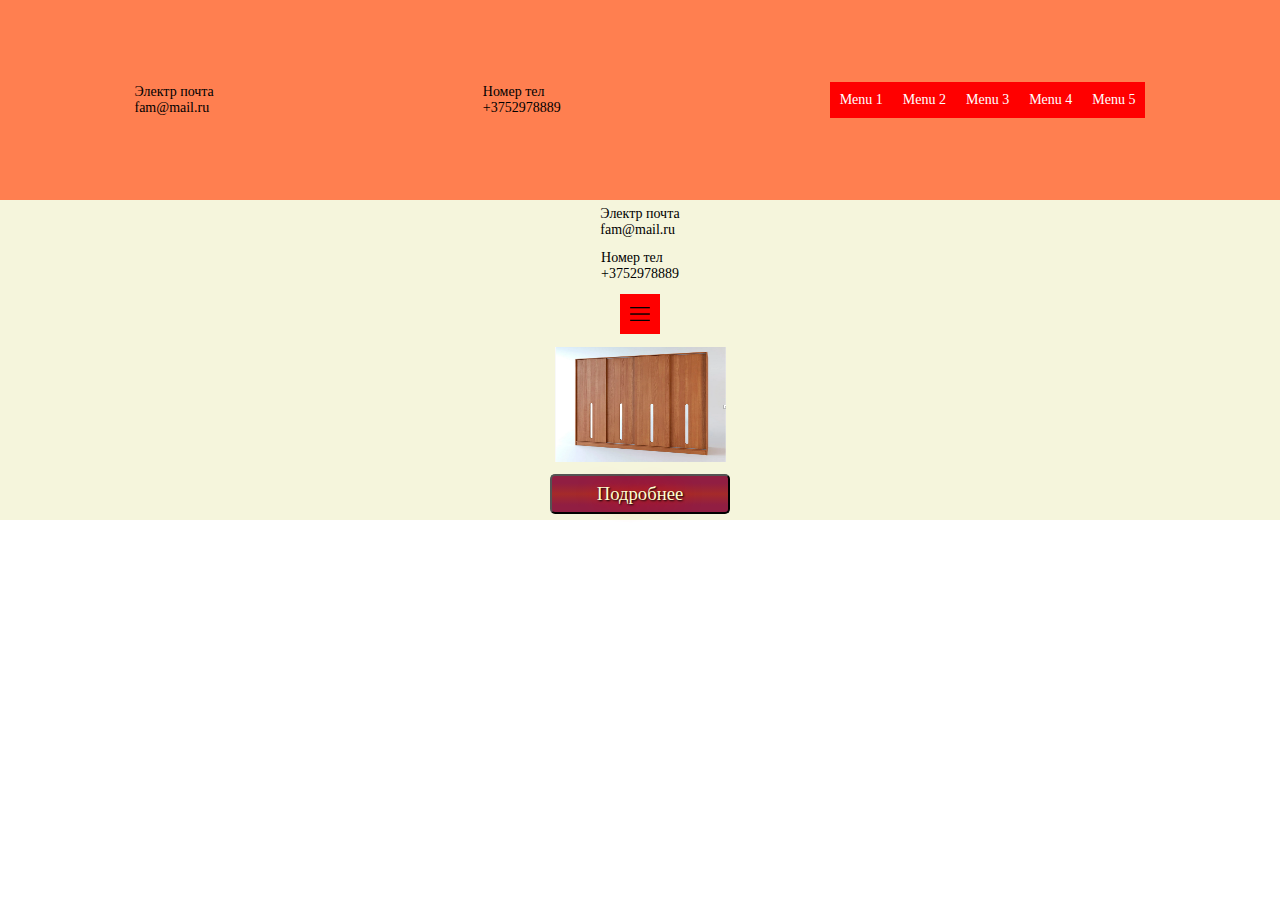
<file: index.html>
<html> 
 <head>  
  <title>Заголовок страницы</title> 
  <link rel='StyleSheet' type='text/css' href='css/main1.css' /> 
 </head> 
 <body> 
  <div class='all'> 
      <div class="blo1">Электр почта<br>fam@mail.ru</div>
      <div class="blo2">Номер тел<br>+3752978889</div>
      <div class="blo3">
				<ul class="menu">
			<li><a href=#>Menu 1</a>
				<ul class="submenu">
					<li><a href=#>Sudmenu 1</a></li>
					<li><a href=#>Sudmenu 1</a></li>
					<li><a href=#>Sudmenu 1</a></li>
				</ul>
			</li>
			<li><a href=#>Menu 2</a>
				<ul class="submenu">
					<li><a href=#>Sudmenu 2</a></li>
					<li><a href=#>Sudmenu 2</a></li>
					<li><a href=#>Sudmenu 2</a></li>
				</ul>
			</li>
			<li><a href=#>Menu 3</a>
				<ul class="submenu">
					<li><a href=#>Sudmenu 3</a></li>
					<li><a href=#>Sudmenu 3</a></li>
					<li><a href=#>Sudmenu 3</a></li>
				</ul>
			</li>
			<li><a href=#>Menu 4</a>
				<ul class="submenu">
					<li><a href=#>Sudmenu 4</a></li>
					<li><a href=#>Sudmenu 4</a></li>
					<li><a href=#>Sudmenu 4</a></li>
				</ul>
			</li>
			<li><a href=#>Menu 5</a>
				<ul class="submenu">
					<li><a href=#>Sudmenu 5</a></li>
					<li><a href=#>Sudmenu 5</a></li>
					<li><a href=#>Sudmenu 5</a></li>
				</ul>
			</li>
		</ul>
	  
	  
	  </div>
  </div> 
  <div class='all1'> 
    <div class="blo3">Электр почта<br>fam@mail.ru</div>
    <div class="blo4">Номер тел<br>+3752978889</div>
    <div class="blo5">
	<ul class="menu">
			<li><a href=#><img src="img/menu.png"  title="Открыть меню" alt="Открыть меню" width="20" height="20"/> </a>
				<ul class="submenu">
					<li><a href=#>Подменю1</a></li><!--<p><a class="cl" href="index.html"><img src="img/close.png"  title="Закрыть меню" alt="Закрыть меню" width="20" height="20" align="middle"/></a></p> -->
					<li><a href=#>Подменю2</a></li>
					<li><a href=#>Подменю3</a></li>
					<li><a href=#>Подменю4</a></li>
					<li><a href=#>Подменю5</a></li>
				</ul>
			</li>
	</div>
	<div><a class="photo" href="podrobnee.html"><img title="Шкаф главный вид"  src="img/main.png"  alt="Шкаф главный вид" width="171" height="115"> </a></div>
	<div><button onclick="location.href='podrobnee.html'" class="but">Подробнее</button></div>
</div> 

 </body> 
</html>
</file>
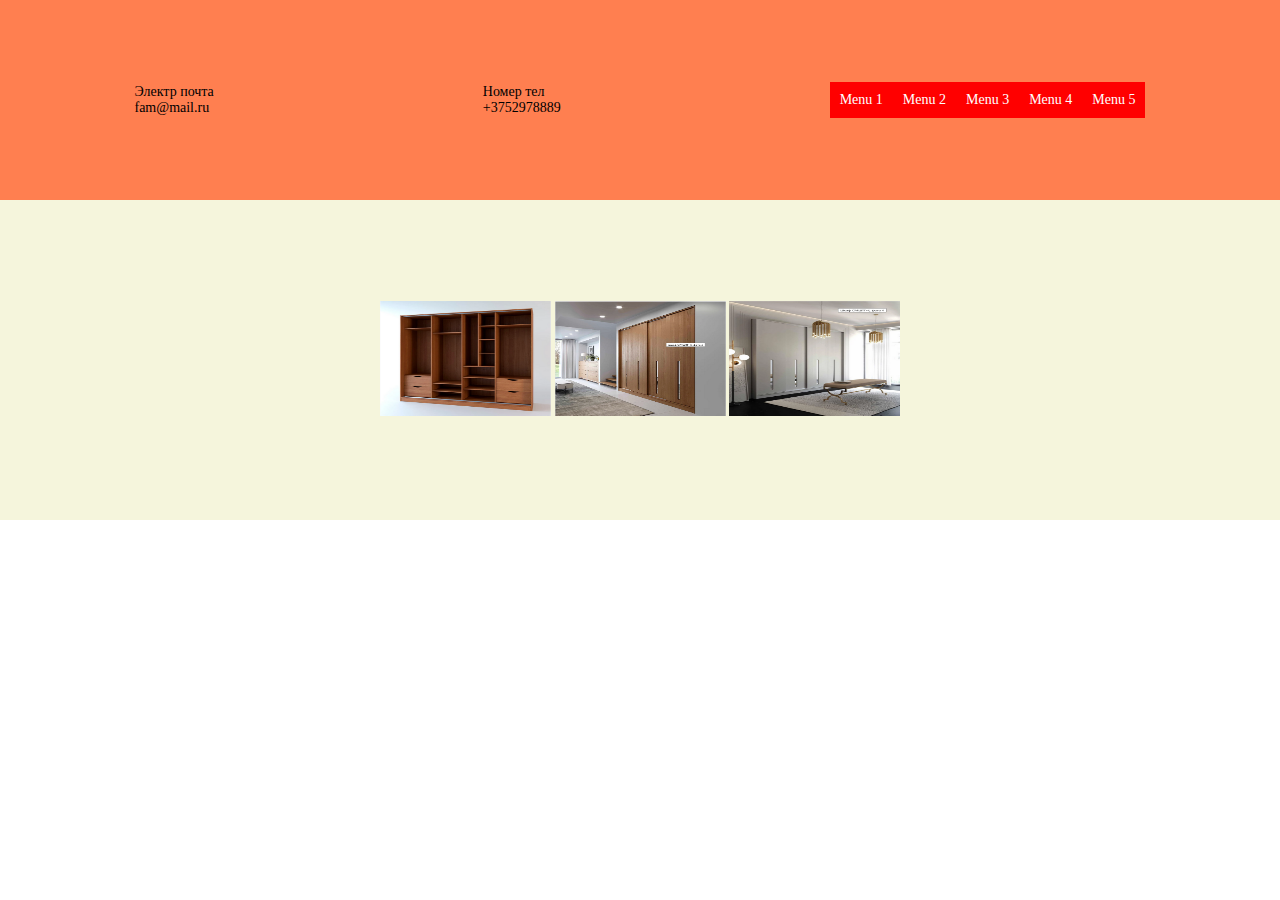
<file: podrobnee.html>
<html> 
 <head>  
  <title>Заголовок страницы</title> 
  <link rel='StyleSheet' type='text/css' href='css/main1.css' /> 
 </head> 
 <body> 
  <div class='all'> 
      <div class="blo1">Электр почта<br>fam@mail.ru</div>
      <div class="blo2">Номер тел<br>+3752978889</div>
      <div class="blo3">
				<ul class="menu">
			<li><a href=#>Menu 1</a>
				<ul class="submenu">
					<li><a href=#>Sudmenu 1</a></li>
					<li><a href=#>Sudmenu 1</a></li>
					<li><a href=#>Sudmenu 1</a></li>
				</ul>
			</li>
			<li><a href=#>Menu 2</a>
				<ul class="submenu">
					<li><a href=#>Sudmenu 2</a></li>
					<li><a href=#>Sudmenu 2</a></li>
					<li><a href=#>Sudmenu 2</a></li>
				</ul>
			</li>
			<li><a href=#>Menu 3</a>
				<ul class="submenu">
					<li><a href=#>Sudmenu 3</a></li>
					<li><a href=#>Sudmenu 3</a></li>
					<li><a href=#>Sudmenu 3</a></li>
				</ul>
			</li>
			<li><a href=#>Menu 4</a>
				<ul class="submenu">
					<li><a href=#>Sudmenu 4</a></li>
					<li><a href=#>Sudmenu 4</a></li>
					<li><a href=#>Sudmenu 4</a></li>
				</ul>
			</li>
			<li><a href=#>Menu 5</a>
				<ul class="submenu">
					<li><a href=#>Sudmenu 5</a></li>
					<li><a href=#>Sudmenu 5</a></li>
					<li><a href=#>Sudmenu 5</a></li>
				</ul>
			</li>
		</ul>
	  
	  
	  </div>
  </div> 
  <!-- <div class='all1'>  -->
    <!-- <div class="blo3">Электр почта<br>fam@mail.ru</div> -->
    <!-- <div class="blo4">Номер тел<br>+3752978889</div> -->
    <!-- <div class="blo5"> -->
	<!-- <ul class="menu"> -->
			<!-- <li><a href=#><img src="img/menu.png"  title="Открыть меню" alt="Открыть меню" width="20" height="20"/> </a> -->
				<!-- <ul class="submenu"> -->
					<!-- <li><a href=#>Подменю1</a></li> -->
					<!-- <li><a href=#>Подменю2</a></li> -->
					<!-- <li><a href=#>Подменю3</a></li> -->
					<!-- <li><a href=#>Подменю4</a></li> -->
					<!-- <li><a href=#>Подменю5</a></li> -->
				<!-- </ul> -->
			<!-- </li> -->
	<!-- </div> -->
	<!-- <div><button class="but">Подробнее</button></div> -->
<!-- </div>  -->
	<div class='all1'>
		<div>
			<img title="Шкаф "  src="img/2.png"  alt="Шкаф" width="171" height="115">
			<img title="Шкаф "  src="img/3.png"  alt="Шкаф" width="171" height="115">
			<img title="Шкаф "  src="img/4.png"  alt="Шкаф" width="171" height="115">
		</div>
	</div>
 </body> 
</html>
</file>
<file: css/main1.css>
* {
     margin: 0;
}
.all {
    height: 200px;
    background-color: coral;
    display: flex;
    flex-direction: row;  /* свойство для компьютерной версии */
    justify-content: space-around;
    align-items: center;
}
.all1 {
    height: 320px;
    background-color: beige;
    display: flex;
    flex-direction: column;  /* свойство для адаптации под моб */
    justify-content: space-around;
    align-items: center;
}
/* Это стили для выпадающего меню */
body {
    font: 14px 'Verdana';
    margin: 0;
    padding: 0;
}
ul {
    display: block;
    margin: 0;
    padding: 0;
    list-style: none;
}
ul:after {
    display: block;
    content: ' ';
    clear: both;
    float: none;
}
ul.menu > li {
    float: left;
    position: relative;
}
ul.menu > li > a {
    display: block;
    padding: 10px;
    color: white;
    background-color: red;
    text-decoration: none;
}

.cl{
    display: block;
	float: right;
    padding: 7px;
    color: white;
    background-color: red;
    text-decoration: none;
	margin: -30px;
}


ul.menu > li > a:hover {
    background-color: DarkSalmon;
}
ul.submenu {
    display: none;
    position: absolute;
    width: 150px;
    top: 37px;
    left: 0;
    background-color: white;
    border: 1px solid coral;
}
ul.submenu > li {
    display: block;
}
ul.submenu > li > a {
    display: block;
    padding: 10px;
    color: white;
    background-color: red;
    text-decoration: none;
}
ul.submenu > li > a:hover {
    text-decoration: underline;
	background-color: DarkSalmon;
}

/* Это позволит показывать подменю при наведении. */
ul.menu > li:hover > ul.submenu {
    display: block;
}

.but {
	background: linear-gradient(to top, #911E42 20%, #A52A2A 50%, #911E42 80%); 
    font-family: 'Playfair Display', serif;
    color: #FFFDD0;  
	width: 180px;
    height: 40px;
    font-size: 14pt; 
    border-radius: 5px; 
    text-shadow: 1px 1px 2px black, 0 0 1em red;
    cursor: pointer;
}

/* .blo1 {
    align-self: flex-start;
    order: 1;
} */
</file>
